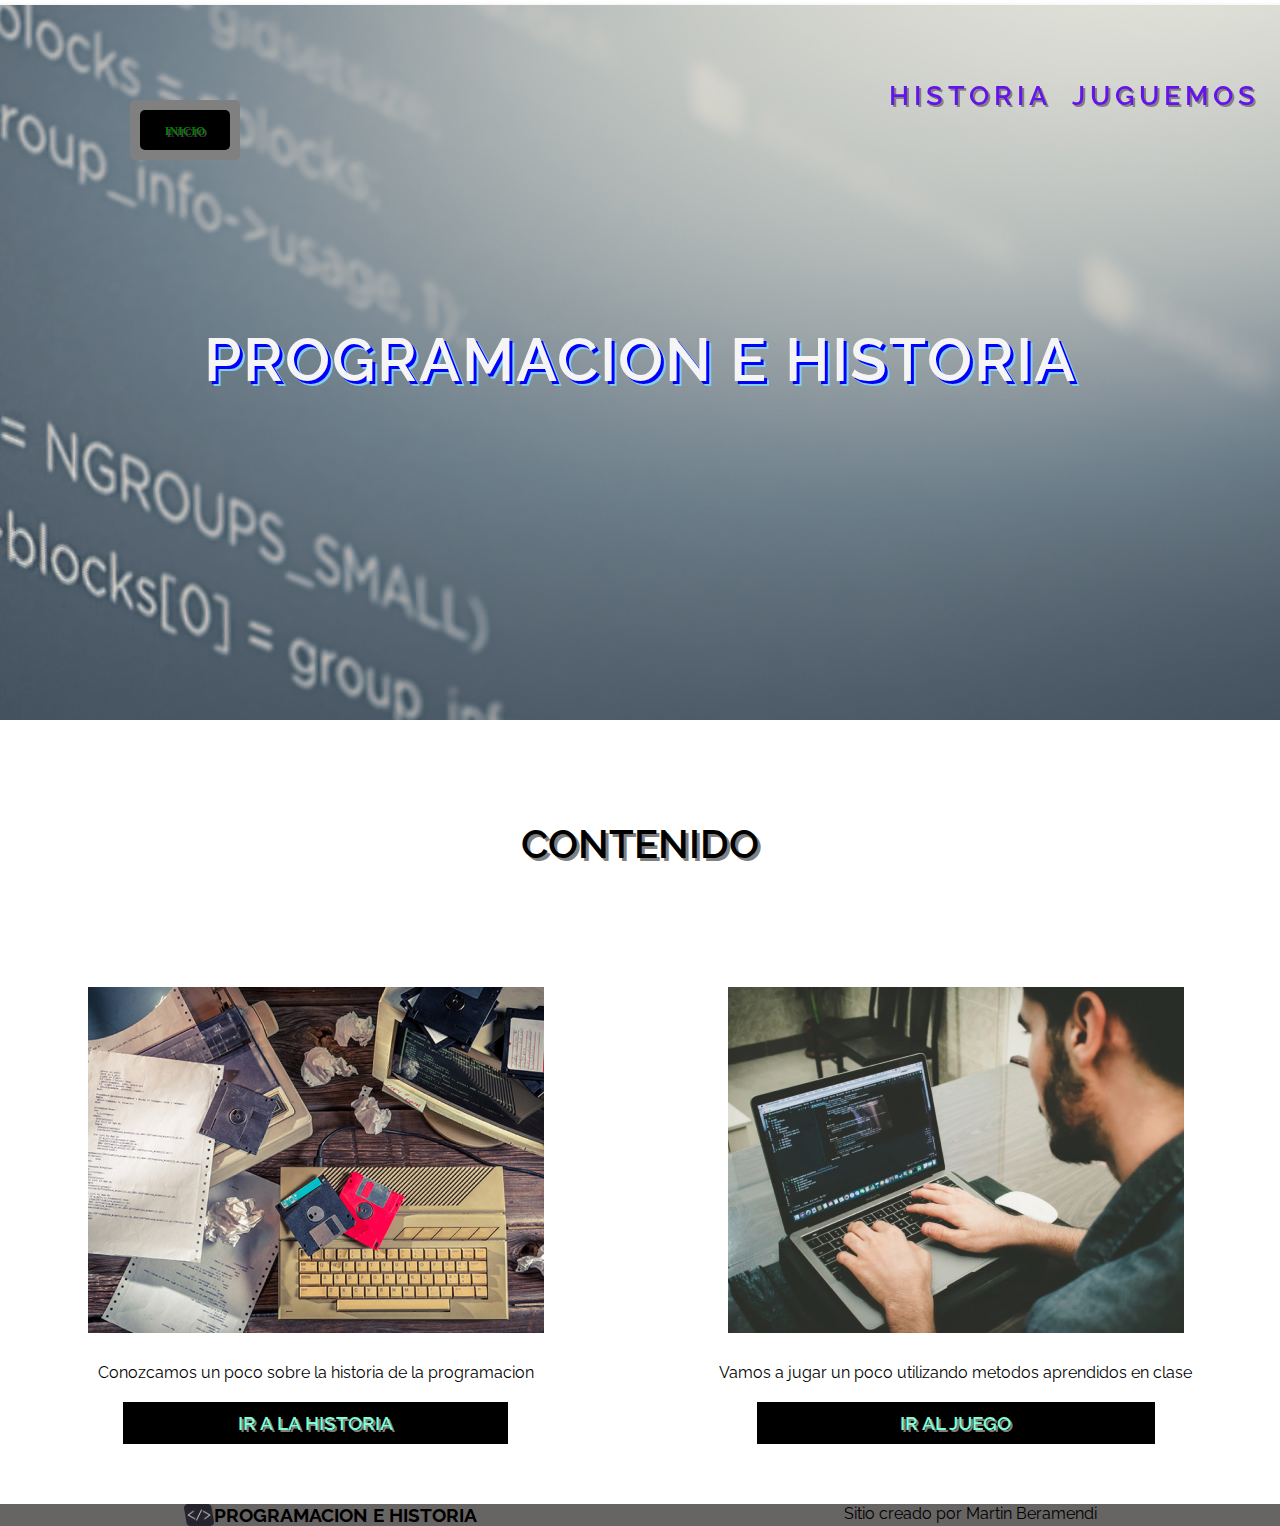
<file: index.html>
<!DOCTYPE html>
<html lang="es">
<head>
    <meta charset="UTF-8">
    <meta name="viewport" content="width=device-width, initial-scale=1.0">
    <meta name="description" content="Programacion e historia">
    <title>TRABAJO FINAL</title>
    <link rel="stylesheet" href="./style.css">
</head>
<body>
    <nav class="encabezado">
        <ul class="inicio">
            <li>
                
                <a href="./index.html">
                    <svg width="250" height="250">
                        <rect x="50" y="20" width="110" height="60" fill="gray" rx="5"></rect>
                        <rect x="60" y="30" width="90" height="40" fill="black" rx="5"></rect>
                        
                        
                        <text class="texto" x="105" y="55" fill="lime" font-size="12" text-anchor="middle" font-family="Arial"  >
                            INICIO
                            <animate attributeName="opacity" values="1;0;1" dur="3s" repeatCount="indefinite" />
                        </text>
                    </svg>
                </a>
            </li>
        </ul>
        <ul class="menu">
            <li>
                <a href="./historia.html">HISTORIA</a>
            </li>
        
            <li>   
                <a href="./juguemos.html">JUGUEMOS</a>
            </li>
        </ul>
    </nav>
    

    <header class="header1">
        <h1>
            PROGRAMACION E HISTORIA
        </h1>
    </header>

    <main>
        <h2>CONTENIDO</h2>
        <section class="contenido">
            <div class="tarjeta">
                <img src="./imagenes/historia-programacion 1.jpg" alt="imagen de historia">
                <p class="text">Conozcamos un poco sobre la historia de la programacion</p>
                <a class="boton" href="historia.html" style="color: aquamarine;" >Ir a la Historia</a>
            </div>
            <div class="tarjeta">
                <img src="./imagenes/img2 1.jpg" alt="promagando">
                <p class="text">Vamos a jugar un poco utilizando metodos aprendidos en clase</p>
                <a class="boton" href="./juguemos.html" style="color: aquamarine;" >ir al Juego</a>
                
            </div>
        </section>
    </main>
    
    <footer>
        <div class="footer-izq">
            <img class="logo" src="./imagenes/logo.png" alt="logo">
            <h3>PROGRAMACION E HISTORIA</h3>
            
        </div>
        <div>
            Sitio creado por Martin Beramendi
        </div>
    </footer>
    <script src="./script.js"></script>
</body>
</html>
</file>
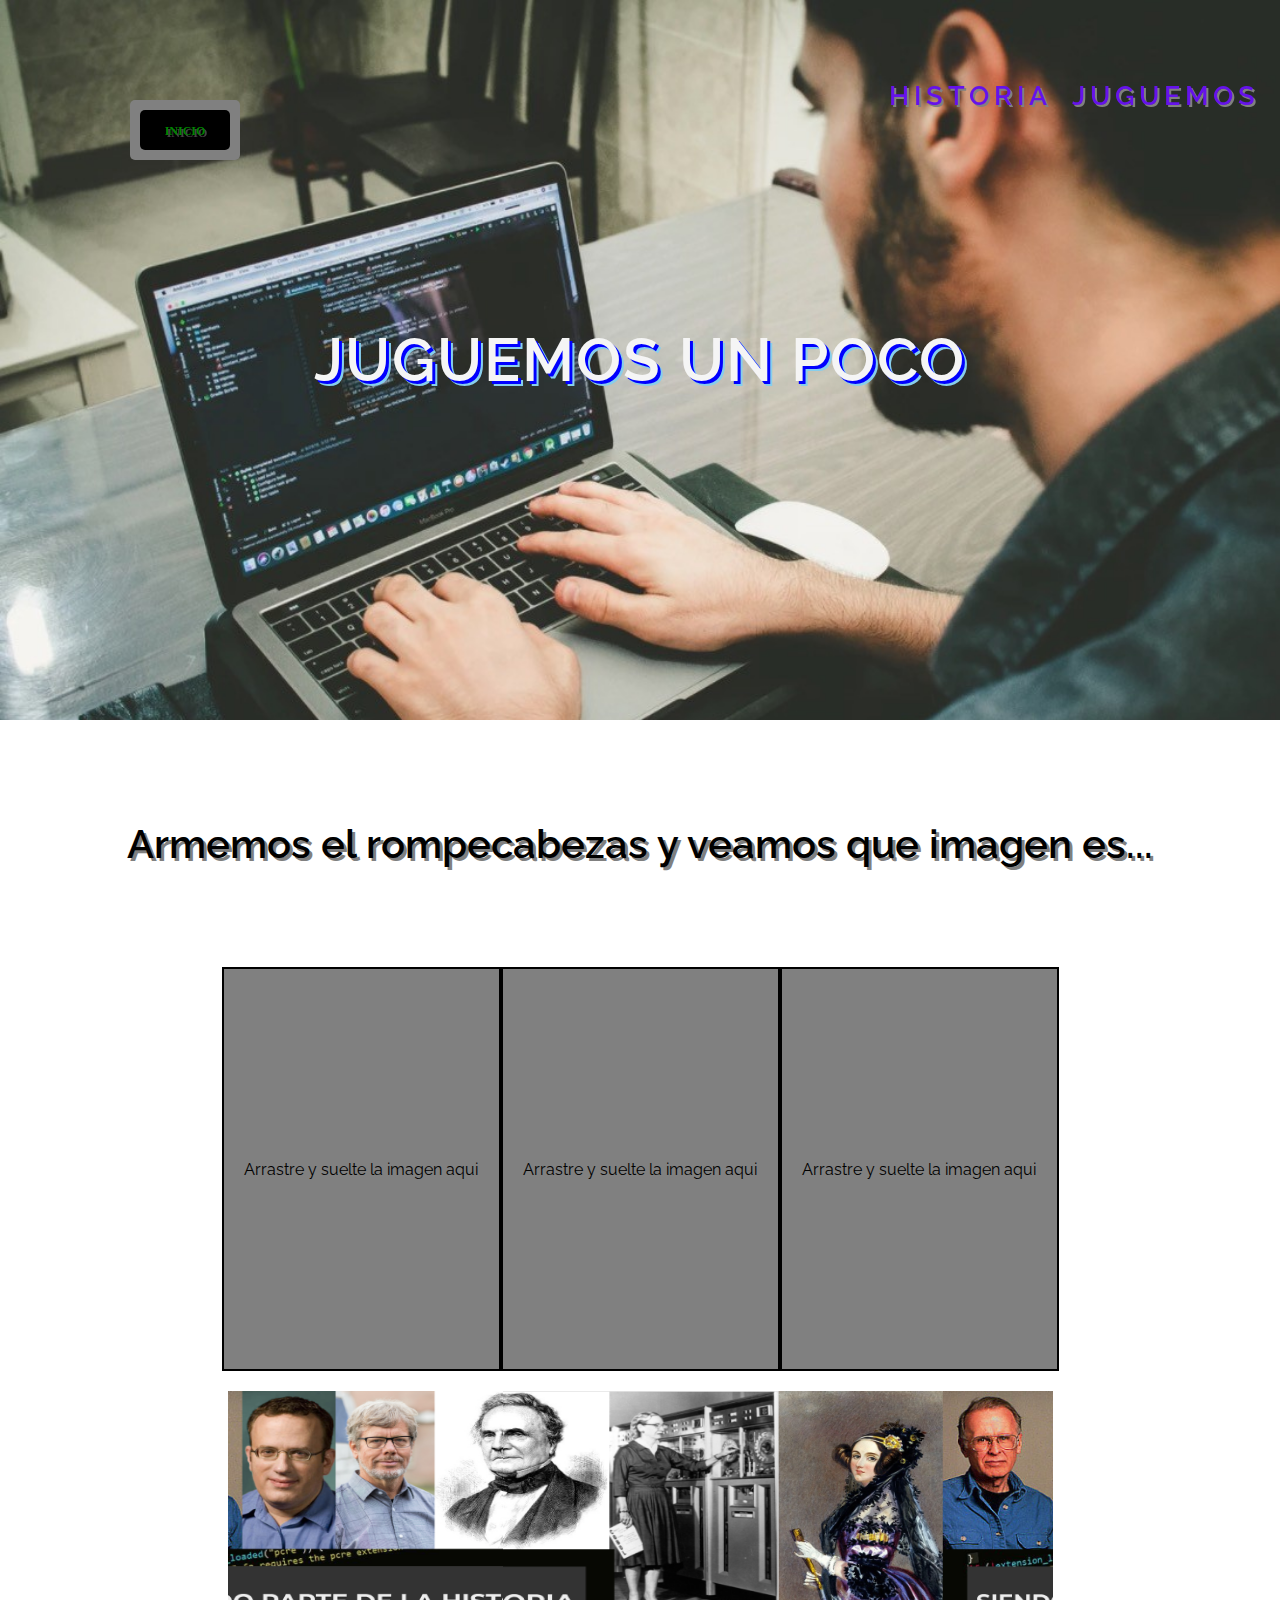
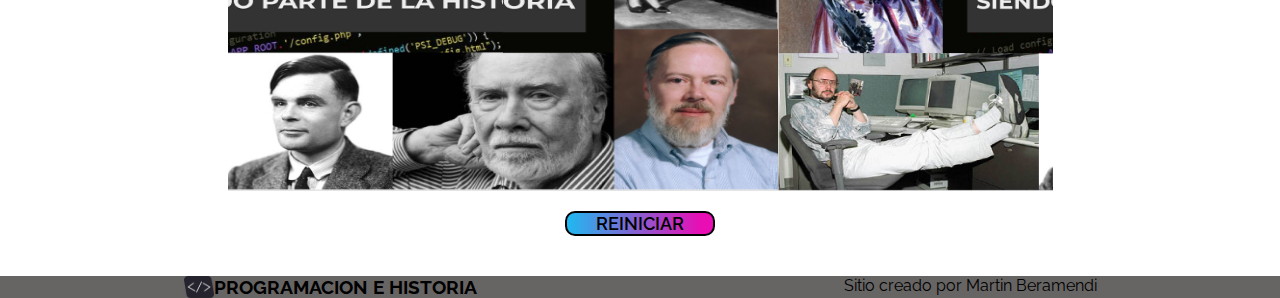
<file: juguemos.html>
<!DOCTYPE html>
<html lang="es">
<head>
    <meta charset="UTF-8">
    <meta name="viewport" content="width=device-width, initial-scale=1.0">
    <meta name="description" content="juego">
    <link rel="stylesheet" href="./style.css">
    <title>JUGUEMOS</title>
</head>
<body>
    
    <nav class="encabezado">
        <ul class="inicio">
            <li>
                
                <a href="./index.html">
                    <svg width="250" height="250">
                        <rect x="50" y="20" width="110" height="60" fill="gray" rx="5"></rect>
                        <rect x="60" y="30" width="90" height="40" fill="black" rx="5"></rect>
                        
                        
                        <text class="texto" x="105" y="55" fill="lime" font-size="12" text-anchor="middle" font-family="Arial"  >
                            INICIO
                            <animate attributeName="opacity" values="1;0;1" dur="3s" repeatCount="indefinite" />
                        </text>
                    </svg>
                </a>
            </li>
        </ul>
        <ul class="menu">
            <li>
                <a href="./historia.html">HISTORIA</a>
            </li>
        
            <li>   
                <a href="./juguemos.html">JUGUEMOS</a>
            </li>
        </ul>
    </nav>
    <header  class="header3">
    <h1>JUGUEMOS UN POCO </h1>
    </header>

    <main>
        <h2>Armemos el rompecabezas y veamos que imagen es...</h2>
    </main>

<section class="juego">
    <div class="img1">
        <p>
        Arrastre y suelte la imagen aqui   
        </p>
    </div>
    <div class="img2">
        <p>
    Arrastre y suelte la imagen aqui
        </p>
    </div>
    <div class="img3">
        <p>
    Arrastre y suelte la imagen aqui
        </p>    
    </div>


</section>
<div class="img-juego">
    <img id="imagen2" width="275px" height="400px" src="./imagenes/rompe2.png" alt="imagen del juego">
    <img id="imagen3" width="275px" height="400px" src="./imagenes/Rompe3.png" alt="imagen del juego">
    <img id="imagen1" width="275px" height="400px" src="./imagenes/Rompe1.png" alt="imagen del juego">
</div>
<div id="button">
<button onclick="reiniciar()" class="botonreinicio"> REINICIAR
</button>
</div>
<footer>
    <div class="footer-izq">
        <img class="logo" src="./imagenes/logo.png" alt="logo">
        <h3>PROGRAMACION E HISTORIA</h3>
        
    </div>
    <div>
        Sitio creado por Martin Beramendi
    </div>
</footer>
    <script src="./script.js"></script>
</body>
</html>
</file>
<file: style.css>
@import url('https://fonts.googleapis.com/css2?family=Raleway:ital,wght@0,100..900;1,100..900&display=swap');


*{
    font-family: "Raleway", sans-serif;
    padding: 0;
    margin: 0;
}
/* NAVEGACION*/
nav{
    display: flex;
    position: fixed;
    justify-content: space-between;
    width: 100%;
    padding: 80px;
    
}

.inicio{
    list-style: none;
   
}

.texto{
    font-family:Cambria, Cochin, Georgia, Times, 'Times New Roman', serif
}
.encabezado{
    display: flex;
    
}
.menu{
    display: flex;
    justify-content:flex-end;
    width: 90%;
    font-size: 140%;
    letter-spacing: 5px;
    list-style-type: none; ;
    gap: 20px;
    margin-right: 100px;
    
}
a{
    text-decoration: none;
    font-size: larger;
    color: rgb(101, 18, 235);
    text-shadow:gray 2px 2px;
    font-weight: 600;
}
header{
    background-size: cover;
    height: 80vh;
    display: flex;
flex-direction: column;
align-items: center;
justify-content: center;
}
.header1{
background: url(./imagenes/fondo.jpg) 50% 0 fixed ;

}

.header2{
    background: url(./imagenes/historia-programacion.jpg) 50% 0 fixed ;
   
    }

    .header3{
    background-image: url(./imagenes/img2.jpg);
  
    }
                        /*SECCION BODY*/


h1{font-size: 60px;
    letter-spacing: 2px;
color:whitesmoke;
font-weight: 600;
text-shadow: 3px 3px blue, 5px 5px skyblue 
}
h2{
    display: flex;
    justify-content: center;
    margin-top: 100px; 
    margin-bottom: 100px;
    font-weight: 600;
    font-size: 40px;
    text-shadow: 3px 3px grey;
}


.contenido{
    display: flex;
    justify-content: space-around
}

.tarjeta{
    display: flex;
    flex-direction: column;
    justify-content: space-between;
    align-items: center;
    margin-top:20px;
    margin-bottom: 20px;
    border: 2px black;
}
.text{
    text-align: center;
    margin-top: 30px;
}

.boton{
    padding: 10px;
    background-color: black;
    text-align: center;
    text-transform: uppercase;
    text-decoration: none;
    width: 80%;
    margin-top: 20px;
    margin-bottom: 20px;
    border: 3px black;
}
/* body historia */


.histo1{
    display: flex;
margin-top: 30px;
}
.histo2{display: flex;
margin-top: 30px;

}
.histo3{
    display: flex;
    margin-top: 30px;
}
.part1{display: flex;
    flex-direction: column;

}
.part2{display: flex;
    flex-direction: column;

}
.part3{display: flex;
    flex-direction: column;

}

.video{display: flex;
flex-direction: column;
margin-top: 30px;
margin-bottom: 30px;
height: 500px;
width: 600px;
position: relative;
justify-content: center;
align-items: center;
}

#video1{
    height: 400px;
    width: 600px;
}
/* footer*/

footer{
    margin-top: 20px;
    display: flex;
    justify-content: space-around;
    background-color:rgba(46, 41, 41, 0.727);
}
.footer-izq{
    display: flex;
;
}

.logo{
    width: 30px;
}



/*Juego*/
.juego{
    display: flex;
    justify-content: center;
    margin-bottom: 20px;
}
.img1{
    width: 275px;
    height: 400px;
    display: flex;
    border: 2px solid black;
    background-color: grey;
    text-align: center;
    justify-content: center;
    align-items: center;
}
.img2{
    width: 275px;
    height: 400px;
    display: flex;
    border: 2px solid black;
    background-color: grey;
    text-align: center;
    justify-content: center;
    align-items: center;
}
.img3{
    width: 275px;
    height: 400px;
    display: flex;
    border: 2px solid black;
    background-color: grey;
    text-align: center;
    justify-content: center;
    align-items: center;
}

.img-juego{
    display: flex;
    justify-content: center;
   
}
button{
    margin-top: 20px;
    margin-bottom: 20px;
    border: 2px solid black;
    border-radius: 10px;
    width: 150px;
   
 font-size: large;
 font-weight: 600;  
 background: linear-gradient(90deg, rgba(33,183,240,1) 1%, rgba(233,13,180,1) 92%);
}
#button{
    display: flex;
    justify-content: center;
   
}
</file>
